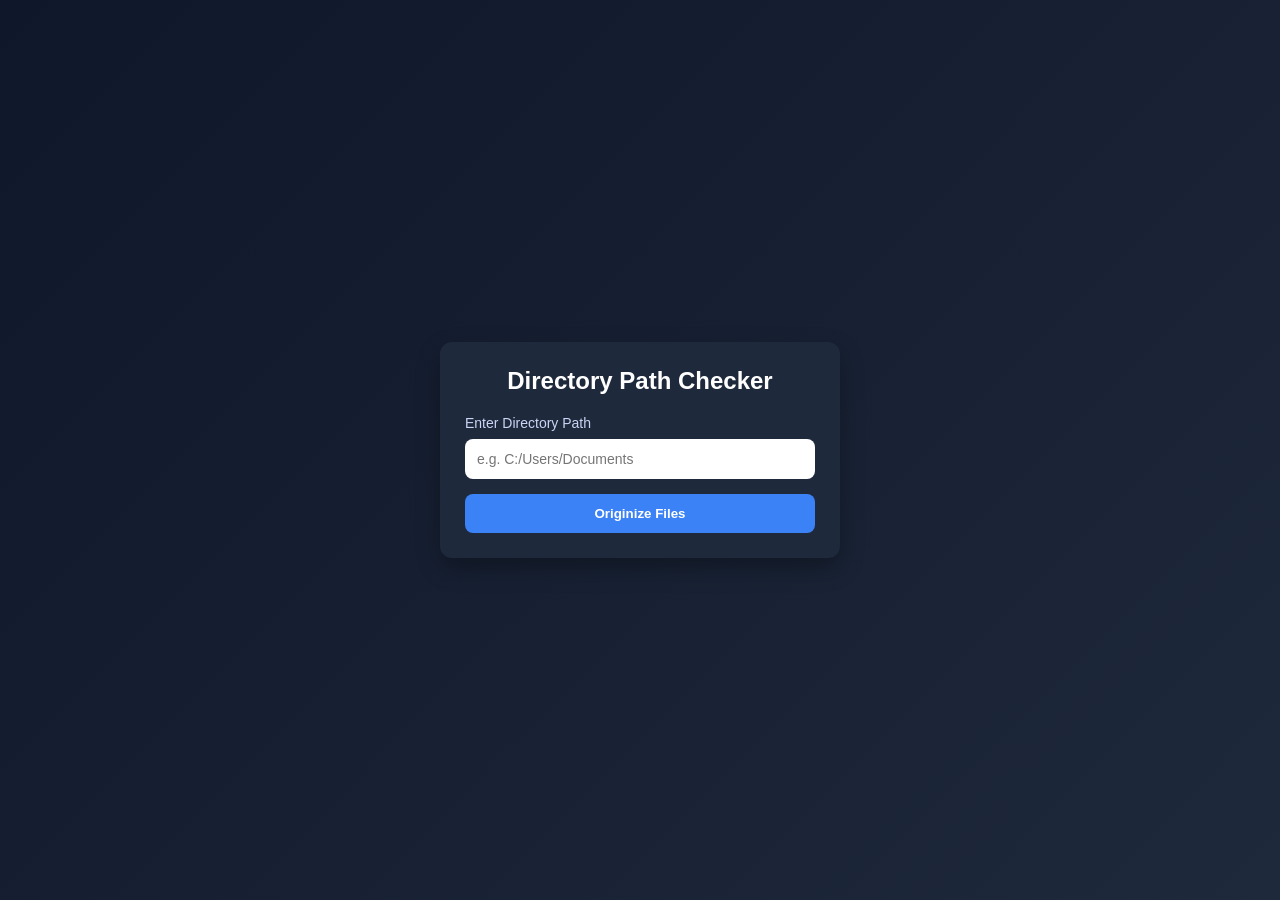
<file: VIew/index.html>
<!DOCTYPE html>
<html lang="en">
<head>
    <meta charset="UTF-8">
    <meta name="viewport" content="width=device-width, initial-scale=1.0">
    <link rel="stylesheet" href="./css/index.css">
    <title>File-Orginizer</title>
</head>
<body>
<div class="container">
    <form id="form" method="POST" autocomplete="off">
        <h2>Directory Path Checker</h2>

        <div class="form-group">
            <label for="path">Enter Directory Path</label>
            <input 
                type="text" 
                id="path" 
                name="path" 
                placeholder="e.g. C:/Users/Documents"
            >
        </div>

        <button type="submit">Originize Files</button>

        
    </form>
    <div class="error" id="errorMsg">
            
        </div>

        <div class="success" id="successMsg">
            
        </div>
</div>
<script src="./js/index.js"></script>
</body>
</html>
</file>
<file: VIew/css/index.css>
* {
            box-sizing: border-box;
            margin: 0;
            padding: 0;
            font-family: Arial, sans-serif;
        }

        body {
            background: linear-gradient(135deg, #0f172a, #1e293b);
            min-height: 100vh;
            display: flex;
            justify-content: center;
            align-items: center;
            padding: 20px;
        }

        .container {
            width: 100%;
            max-width: 400px;
        }

        form {
            background: #1e293b;
            padding: 25px;
            border-radius: 12px;
            box-shadow: 0 10px 25px rgba(0,0,0,0.3);
        }

        h2 {
            text-align: center;
            color: #fff;
            margin-bottom: 20px;
        }

        .form-group {
            display: flex;
            flex-direction: column;
            gap: 8px;
        }

        label {
            color: #cbd5f5;
            font-size: 14px;
        }

        input {
            padding: 12px;
            border-radius: 8px;
            border: none;
            outline: none;
            font-size: 14px;
        }

        input:focus {
            outline: 2px solid #3b82f6;
        }

        button {
            margin-top: 15px;
            width: 100%;
            padding: 12px;
            background: #3b82f6;
            border: none;
            border-radius: 8px;
            color: white;
            font-weight: bold;
            cursor: pointer;
            transition: 0.3s;
        }

        button:hover {
            background: #2563eb;
        }

        .error, .success {
            margin-top: 15px;
            padding: 10px;
            border-radius: 8px;
            display: none;
            font-size: 14px;
        }

        .error {
            background: #ef4444;
            color: white;
        }

        .success {
            background: #22c55e;
            color: white;
        }
        @media (max-width: 480px) {
            form {
                padding: 20px;
            }

            h2 {
                font-size: 18px;
            }

            input, button {
                font-size: 13px;
                padding: 10px;
            }
        }
</file>
